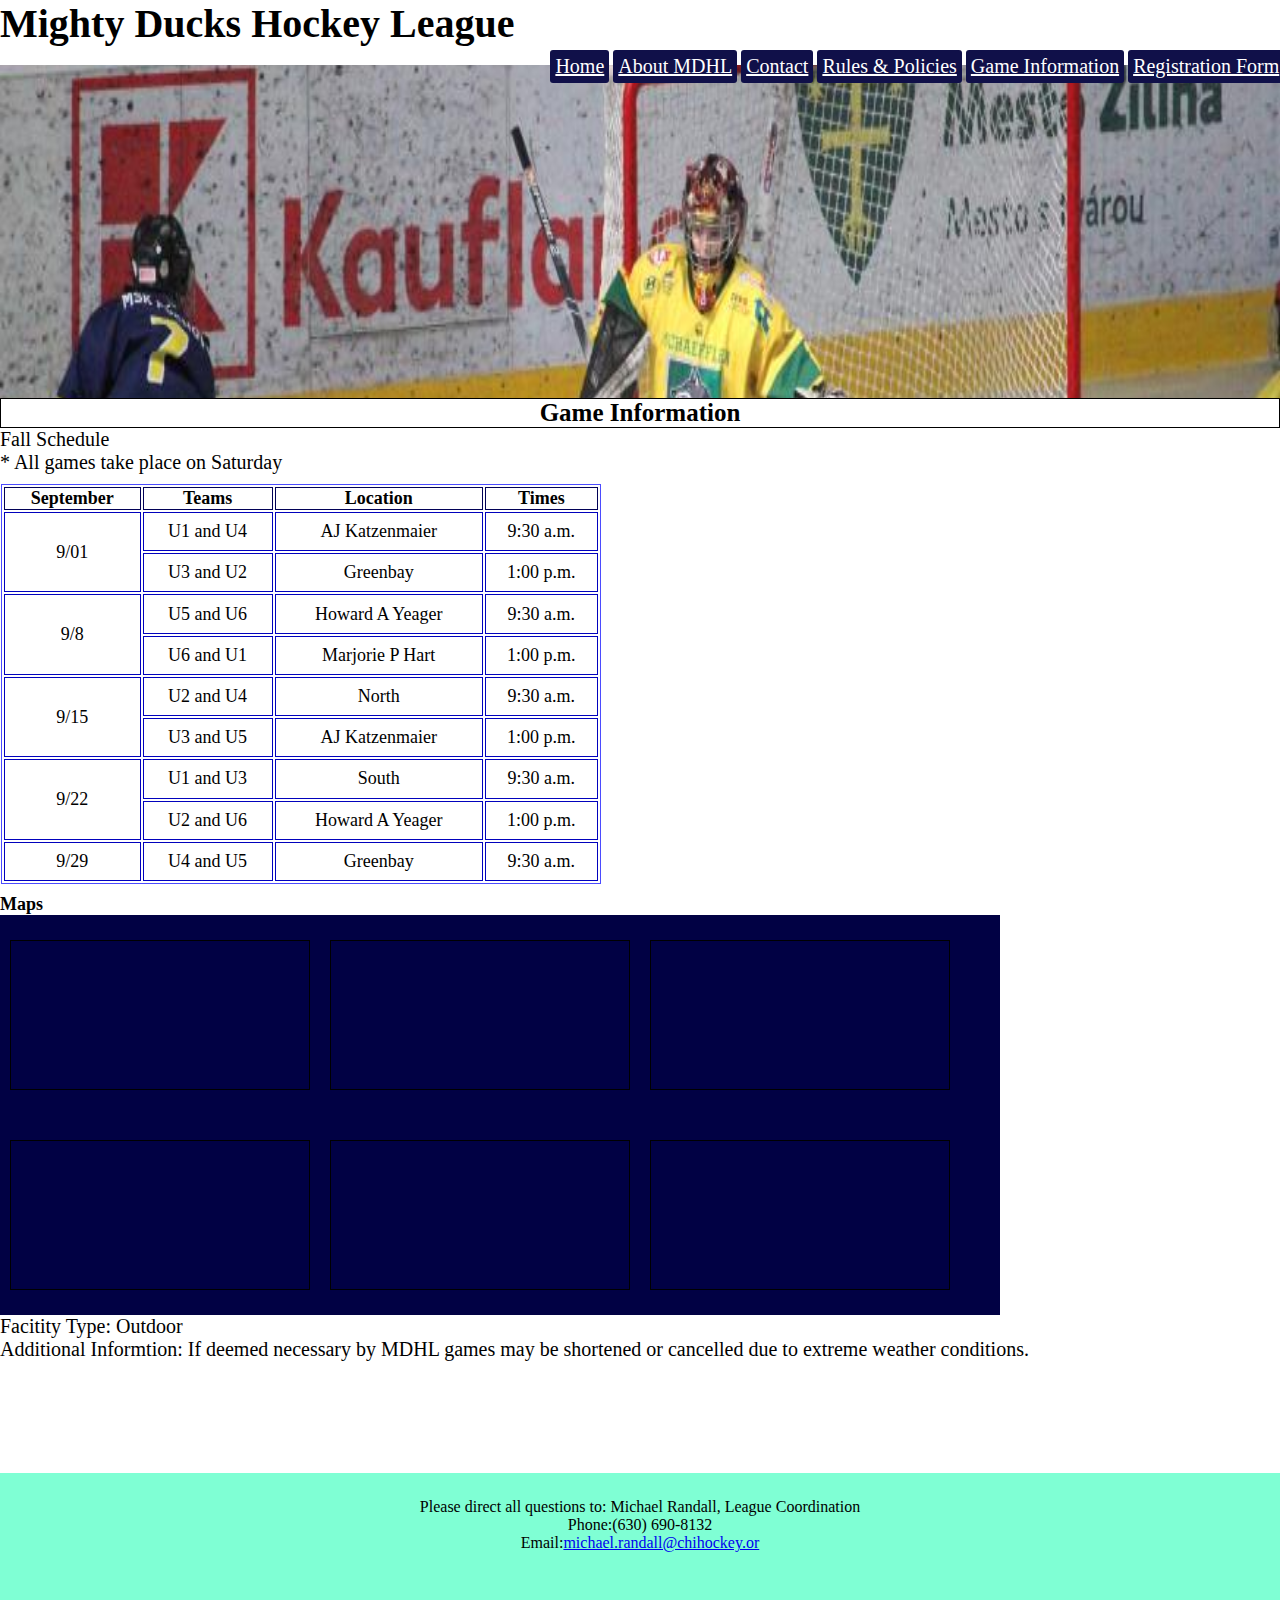
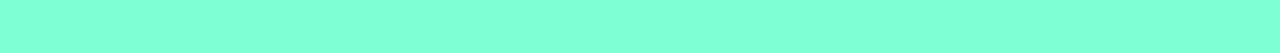
<file: game_info.html>
<!DOCTYPE html>
<html lang="en">
<head>
    <meta charset="UTF-8">
    <meta http-equiv="X-UA-Compatible" content="IE=edge">
    <meta name="viewport" content="width=device-width, initial-scale=1.0">
    <title>Game Information</title>
    <link rel="shortcut icon" href="./assets/imagenes/logo_mighty_ducks-01.png" type="image/x-icon">
    <link rel="stylesheet" href="./assets/estilos/style.css">

</head>
<body>
     
    
    <header>
       
        <h1>Mighty Ducks Hockey League</h1>
        <br>
        


    </header>

    <nav>
        <a href="./index.html">  Home  </a>
        <a href="./about.html">  About MDHL  </a>
        <a href="./contact.html">  Contact  </a>
        <a href="./rules.html">  Rules & Policies  </a>
        <a href="#"> Game Information  </a>
        <a href="./registration.html">Registration Form</a>
      
    </nav>


    <main>
        <h2> Game Information</h2>

        <p>Fall Schedule</p>
        <p class="subrayado"> * All games take place on Saturday</p>

        <table>
            <thead>
                <tr>
                   <th>September</th>
                   <th>Teams</th>
                   <th>Location</th>
                   <th>Times</th>
                </tr>
            </thead>
            <tbody>
                <tr>
                    <td rowspan="2">9/01 </td>
                    <td >U1 and U4  </td>
                    <td> AJ Katzenmaier</td>
                    <td> 9:30 a.m.</td>

                  </tr>

                 <tr>
                    
                    <td > U3 and U2 </td>
                    <td> Greenbay</td>
                    <td> 1:00 p.m.</td>
                 </tr> 

                 <tr>
                    <td rowspan="2">9/8</td>
                    <td > U5 and U6 </td>
                    <td> Howard A Yeager</td>
                    <td> 9:30 a.m.</td>
                 </tr> 

                 <tr>
                    
                    <td > U6 and U1 </td>
                    <td> Marjorie P Hart</td>
                    <td> 1:00 p.m.</td>
                 </tr> 
            
                 <tr>
                    <td rowspan="2">9/15</td>
                    <td > U2 and U4 </td>
                    <td> North</td>
                    <td> 9:30 a.m.</td>
                 </tr> 

                 <tr>
                    
                    <td > U3 and U5 </td>
                    <td> AJ Katzenmaier</td>
                    <td> 1:00 p.m.</td>
                 </tr> 

                 <tr>
                    <td rowspan="2">9/22</td>
                    <td > U1 and U3 </td>
                    <td> South</td>
                    <td> 9:30 a.m.</td>
                 </tr> 

                 <tr>
                    
                    <td > U2 and U6 </td>
                    <td> Howard A Yeager</td>
                    <td> 1:00 p.m.</td>
                 </tr> 

                 <tr>
                    <td >9/29</td>
                    <td > U4 and U5 </td>
                    <td> Greenbay</td>
                    <td> 9:30 a.m.</td>
                 </tr> 

                
            
            

            </tbody>

        </table>
        
        <h4>Maps</h4>
        <div>
         
         <iframe class="maps" src="https://www.google.com/maps/embed?pb=!1m18!1m12!1m3!1d47196.487330641794!2d-87.89782352332836!3d42.325881145253064!2m3!1f0!2f0!3f0!3m2!1i1024!2i768!4f13.1!3m3!1m2!1s0x880f932fbc6ba7cd%3A0xcf2bbe275c6da815!2sAJ%20Katzenmaier%20Academy!5e0!3m2!1ses!2sar!4v1676555669485!5m2!1ses!2sar"></iframe>
         <iframe class="maps" src="https://www.google.com/maps/embed?pb=!1m18!1m12!1m3!1d755147.289534999!2d-88.42327483343533!3d42.325590209702554!2m3!1f0!2f0!3f0!3m2!1i1024!2i768!4f13.1!3m3!1m2!1s0x880fecd0628e1bb5%3A0x9a4d5f9aafd42e02!2sMarjorie%20P%20Hart%20School!5e0!3m2!1ses!2sar!4v1676556513784!5m2!1ses!2sar"></iframe>
         <iframe class="maps" src="https://www.google.com/maps/embed?pb=!1m14!1m8!1m3!1d91064.52877092795!2d-88.1951522!3d44.4994506!3m2!1i1024!2i768!4f13.1!3m3!1m2!1s0x8802fa54437d3b65%3A0xf63728c8a91e81ef!2sGreen%20Bay%20Gamblers%20Hockey!5e0!3m2!1sen!2sar!4v1676556774871!5m2!1sen!2sar"></iframe>
         <iframe class="maps" src="https://www.google.com/maps/embed?pb=!1m14!1m8!1m3!1d189620.38634699644!2d-87.9264981!3d42.0470714!3m2!1i1024!2i768!4f13.1!3m3!1m2!1s0x880fc6e58cafb32b%3A0xb352c3a8231a21dc!2sNorth%20Shore%20Ice%20Arena!5e0!3m2!1sen!2sar!4v1676556964178!5m2!1sen!2sar" ></iframe>
         <iframe class="maps" src="https://www.google.com/maps/embed?pb=!1m14!1m8!1m3!1d11801.080246623287!2d-87.8538811!3d42.3154383!3m2!1i1024!2i768!4f13.1!3m3!1m2!1s0x880feccac26b07c5%3A0x8b51fa5d6efe771a!2sHoward%20A.%20Yeager%20School%20(PREK-K)!5e0!3m2!1ses!2sar!4v1676557067205!5m2!1ses!2sar"  ></iframe>
         <iframe class="maps" src="https://www.google.com/maps/embed?pb=!1m14!1m8!1m3!1d190428.2888466331!2d-87.7804084!3d41.7756868!3m2!1i1024!2i768!4f13.1!3m3!1m2!1s0x880e24c3caa4dc99%3A0xc2d4aebd2c577cff!2sMorgan%20Park%20Sports%20Center!5e0!3m2!1sen!2sar!4v1676557147911!5m2!1sen!2sar" ></iframe>
         
      
        </div>
        

        <p>Facitity Type: Outdoor<p>
        <p>Additional Informtion: If deemed necessary by MDHL games may be shortened or cancelled due to extreme weather conditions.<p>
        </main>

        

        <footer>
            <p>Please direct all questions to: Michael Randall, League Coordination </p>
            <p>Phone:(630) 690-8132</p>
            <p>Email:<a href="mailto:michael.randall@chihockey.or">michael.randall@chihockey.or</a></p>
        </footer>

</body>
</html>
</file>
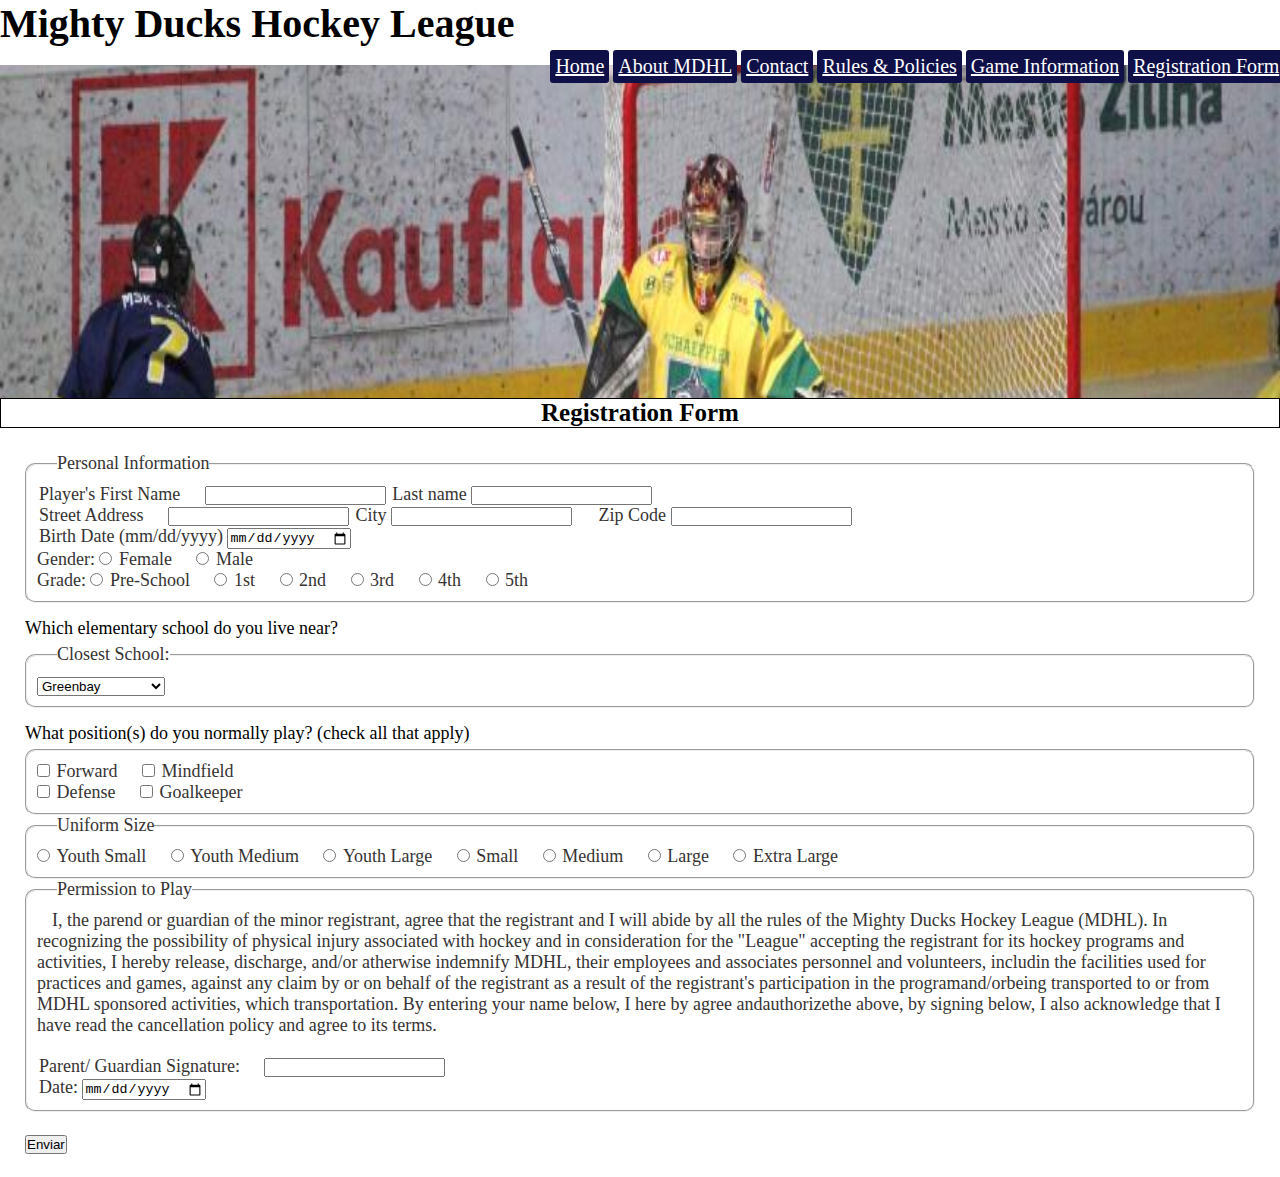
<file: registration.html>
<!DOCTYPE html>
<html lang="en">
<head>
    <meta charset="UTF-8">
    <meta http-equiv="X-UA-Compatible" content="IE=edge">
    <meta name="viewport" content="width=device-width, initial-scale=1.0">
    <title>Rules of Play & Policies</title>
    <link rel="shortcut icon" href="./assets/imagenes/logo_mighty_ducks-01.png" type="image/x-icon">
    <link rel="stylesheet" href="./assets/estilos/style.css">

</head>
<body>
     
    
    <header>
       
        <h1>Mighty Ducks Hockey League</h1>
        <br>
        


    </header>

    <nav>
        <a href="./index.html">  Home  </a>
        <a href="./about.html">  About MDHL  </a>
        <a href="./contact.html">  Contact  </a>
        <a href="./rules.html">  Rules & Policies  </a>
        <a href="./game_info.html"> Game Information  </a>
        <a href="#">Registration Form</a>
    </nav>

    <main>
        <h2> Registration Form</h2>
         
        <form action="./show_data.html" target= "_blank" method="get" >
            <fieldset>
                <legend>Personal Information</legend>

                    <label for="name">Player's First Name</label>
                    <input type="text" name="name" id="name">

                    <label>
                        Last name
                        <input type="text" name="last_name">                    
                    </label>
                    <br>
                    <label for="address">Street Address</label>
                    <input type="text" name="address" id="address">

                    <label>
                        City
                        <input type="text" name="city">
                    </label>

                    <label>
                        Zip Code
                        <input type="text" name="zip_code">
                    </label>
                    <br>
                    <label>
                        Birth Date (mm/dd/yyyy)
                        <input type="date" name="birthday">
                    </label>
                    <br>
                    
                        Gender:
                        <input type="radio" id="female" name="gender" value="F">
                        <label for="female">Female</label>
                       
                        <input type="radio" id="male" name="gender" value="M">
                        <label for="male">Male</label>  
                        
                    
                    <br>
                    
                        Grade:
                        <input type="radio" id="pre_school" name="grade" value="P_S">
                        <label for="pre_school">Pre-School</label>
                        <input type="radio" id="1st" name="grade" value="1">
                        <label for="1st">1st</label> 
                        <input type="radio" id="2nd" name="grade" value="2">
                        <label for="2nd">2nd</label>
                        <input type="radio" id="3rd" name="grade" value="3">
                        <label for="3rd">3rd</label>
                        <input type="radio" id="4th" name="grade" value="4">
                        <label for="4th">4th</label>
                        <input type="radio" id="5th" name="grade" value="5">
                        <label for="5th">5th</label>
                    
                    
            </fieldset>

            <p class="school">Which elementary school do you live near?</p>

            <fieldset>
                <legend>Closest School:</legend>
                <select name="school">
                    <option value="AJK"> AJ Katzenmaier</option>
                    <option value="MPH">Marjorie P Hart</option>
                    <option value="G" selected>Greenbay</option>
                    <option value="NE">North Elementary</option>
                    <option value="HAY">Howard a Yeager</option>
                    <option value="SE">South Elementary</option>

                </select>
                
            </fieldset>

            
             <p class="school" >What position(s) do you normally play? (check all that apply)</p>
            <fieldset>
                <input type="checkbox" name="forward" value="F" id="forward">
                <label for="forward">Forward</label>
                <input type="checkbox" name="midfield" value="M" id="midfield">
                <label for="midfield">Mindfield</label>
                <br>
                <input type="checkbox" name="defense" value="D" id="defense">
                <label for="defense">Defense</label>
                <input type="checkbox" name="goalkeeper" value="G" id="goalkeeper">
                <label for="goalkeeper">Goalkeeper</label>
            </fieldset>

            <fieldset>
                <legend>Uniform Size</legend>
                <input type="radio" id="ysmall" name="size" value="ysmall">
                <label for="ysmall">Youth Small</label>
                <input type="radio" id="ym" name="size" value="ym">
                <label for="ym">Youth Medium</label>
                <input type="radio" id="ylarge" name="size" value="ylarge">
                <label for="ylarge">Youth Large</label>
                <input type="radio" id="small" name="size" value="small">
                <label for="small">Small</label>
                <input type="radio" id="medium" name="size" value="medium">
                <label for="medium">Medium</label>
                <input type="radio" id="large" name="size" value="large">
                <label for="large">Large</label>
                <input type="radio" id="extra_large" name="size" value="extra_large">
                <label for="extra_large">Extra Large</label>

            </fieldset>

            <fieldset>
                <legend>Permission to Play</legend>
                <p id="paragraph"> I, the parend or guardian of the minor registrant, agree that the registrant and I will abide by all the
                     rules of the Mighty Ducks Hockey League (MDHL). In recognizing the possibility of physical injury
                    associated with hockey and in consideration for the "League" accepting the registrant for its 
                    hockey programs and activities, I hereby release, discharge, and/or atherwise indemnify MDHL,
                    their employees and associates personnel and volunteers, includin the facilities used for 
                    practices and games, against any claim by or on behalf of the registrant as a result of the 
                    registrant's participation in the programand/orbeing transported to or from MDHL sponsored 
                    activities, which transportation. 
                    By entering your name below, I here by agree andauthorizethe above, by signing below, I also 
                    acknowledge that I have read the cancellation policy and agree to its terms.
                    </p>
                <label for="permission">Parent/ Guardian Signature:</label>
                <input type="text" name="permission" id="permission">
                <br>
                    <label>Date:
                        <input type="date" name="date">
                    </label>
            </fieldset>

             <br>
            <input type="submit" value="Enviar">
        </form>

    </main>

</body>
</html>
</file>
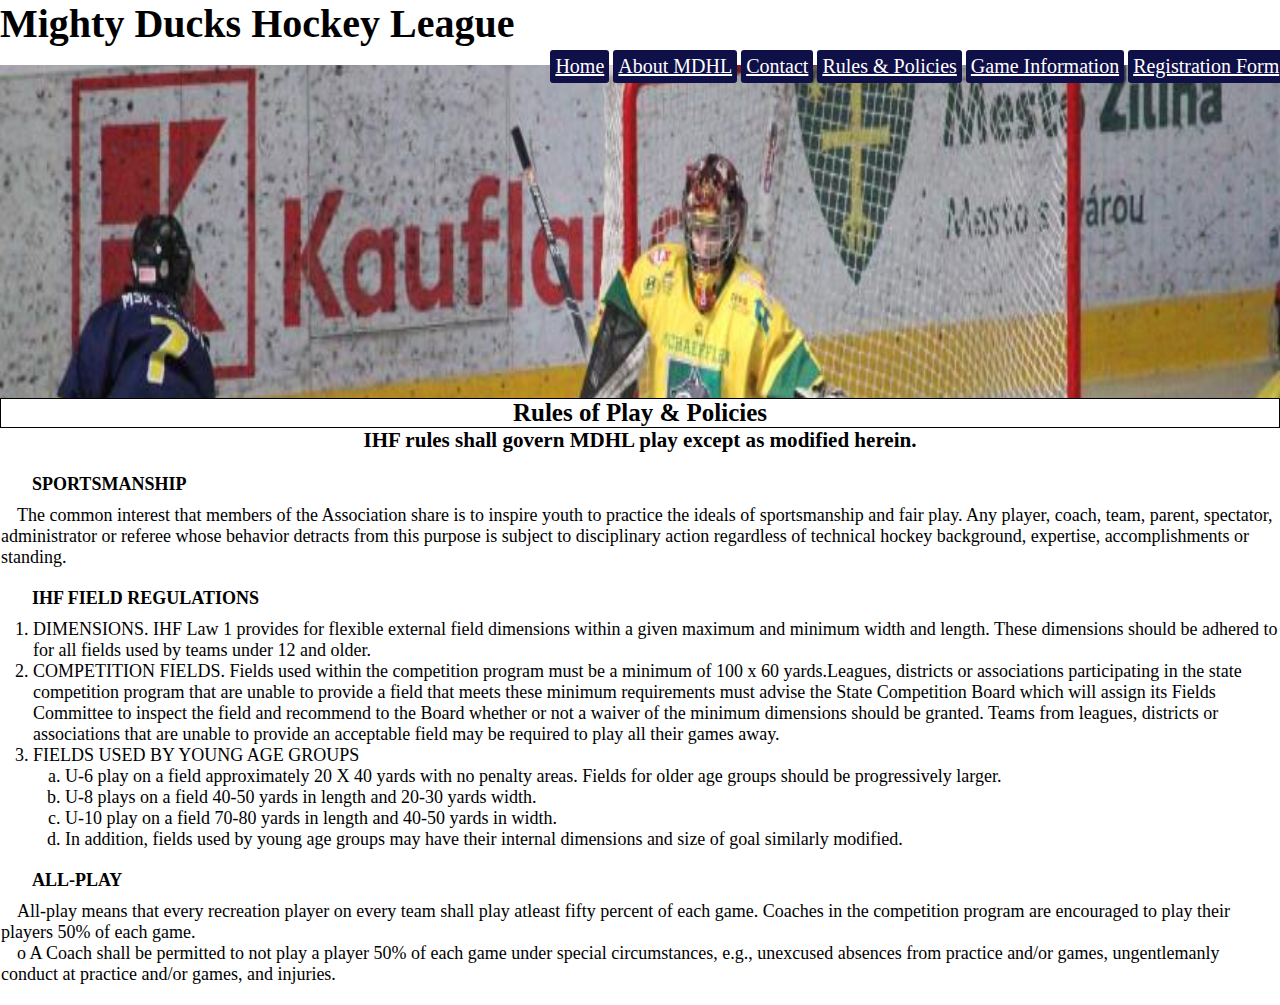
<file: rules.html>
<!DOCTYPE html>
<html lang="en">
<head>
    <meta charset="UTF-8">
    <meta http-equiv="X-UA-Compatible" content="IE=edge">
    <meta name="viewport" content="width=device-width, initial-scale=1.0">
    <title>Rules of Play & Policies</title>
    <link rel="shortcut icon" href="./assets/imagenes/logo_mighty_ducks-01.png" type="image/x-icon">
    <link rel="stylesheet" href="./assets/estilos/style.css">

</head>
<body>
     
    
    <header>
       
        <h1>Mighty Ducks Hockey League</h1>
        <br>
        


    </header>

    <nav>
        <a href="./index.html">  Home  </a>
        <a href="./about.html">  About MDHL  </a>
        <a href="./contact.html">  Contact  </a>
        <a href="#">  Rules & Policies  </a>
        <a href="./game_info.html"> Game Information  </a>
        <a href="./registration.html">Registration Form</a>
    </nav>

    <main>
        <h2> Rules of Play & Policies</h2>

        <h3>IHF rules shall govern MDHL play except as modified herein.</h3>
        <br>
        <dl>
            <dt>SPORTSMANSHIP</dt>
               <dd class="sangria">The common interest that members of the Association share is to inspire youth to practice the ideals of sportsmanship and fair play. Any player, coach, team, parent, spectator, administrator or referee whose behavior detracts from this purpose is subject to disciplinary action regardless of technical hockey background, expertise, accomplishments or standing.</dd>
        
            <dt>IHF FIELD REGULATIONS</dt>
                <dd>
                    <ol>
                        <li> DIMENSIONS. IHF Law 1 provides for flexible external field dimensions within a given maximum and minimum width and length. These dimensions should be adhered to for all fields used by teams under 12 and older. </li>
                        <li> COMPETITION FIELDS. Fields used within the competition program must be a minimum of 100 x 60 yards.Leagues, districts or associations participating in the state competition program that are unable to provide a field that meets these minimum requirements must advise the State Competition Board which will assign its Fields Committee to inspect the field and recommend to the Board whether or not a waiver of the minimum dimensions should be granted. Teams from leagues, districts or associations that are unable to provide an acceptable field may be required to play all their games away.</li>
                        <li> FIELDS USED BY YOUNG AGE GROUPS 
                            <ol>
                                <li class="abcd"> U-6 play on a field approximately 20 X 40 yards with no penalty areas. Fields for older age groups should be progressively larger. </li>
                                <li class="abcd"> U-8 plays on a field 40-50 yards in length and 20-30 yards width.</li>
                                <li class="abcd"> U-10 play on a field 70-80 yards in length and 40-50 yards in width.</li>
                                <li class="abcd"> In addition, fields used by young age groups may have their internal dimensions and size of goal similarly modified. </li>
                            </ol>
                                

                        </li>

                    </ol>
                </dd>

             <dt>ALL-PLAY</dt> 
                <dd class="sangria"> All-play means that every recreation player on every team shall play atleast fifty percent of each game. Coaches in the competition program are encouraged to play their players 50% of each game.
                    <ul>
                        <li> o A Coach shall be permitted to not play a player 50% of each game under special circumstances, e.g., unexcused absences from practice and/or games, ungentlemanly conduct at practice and/or games, and injuries.
                        </li>
                    </ul>   
                </dd>  
        </dl>
    
    </main>
         
</body>
</html>
</file>
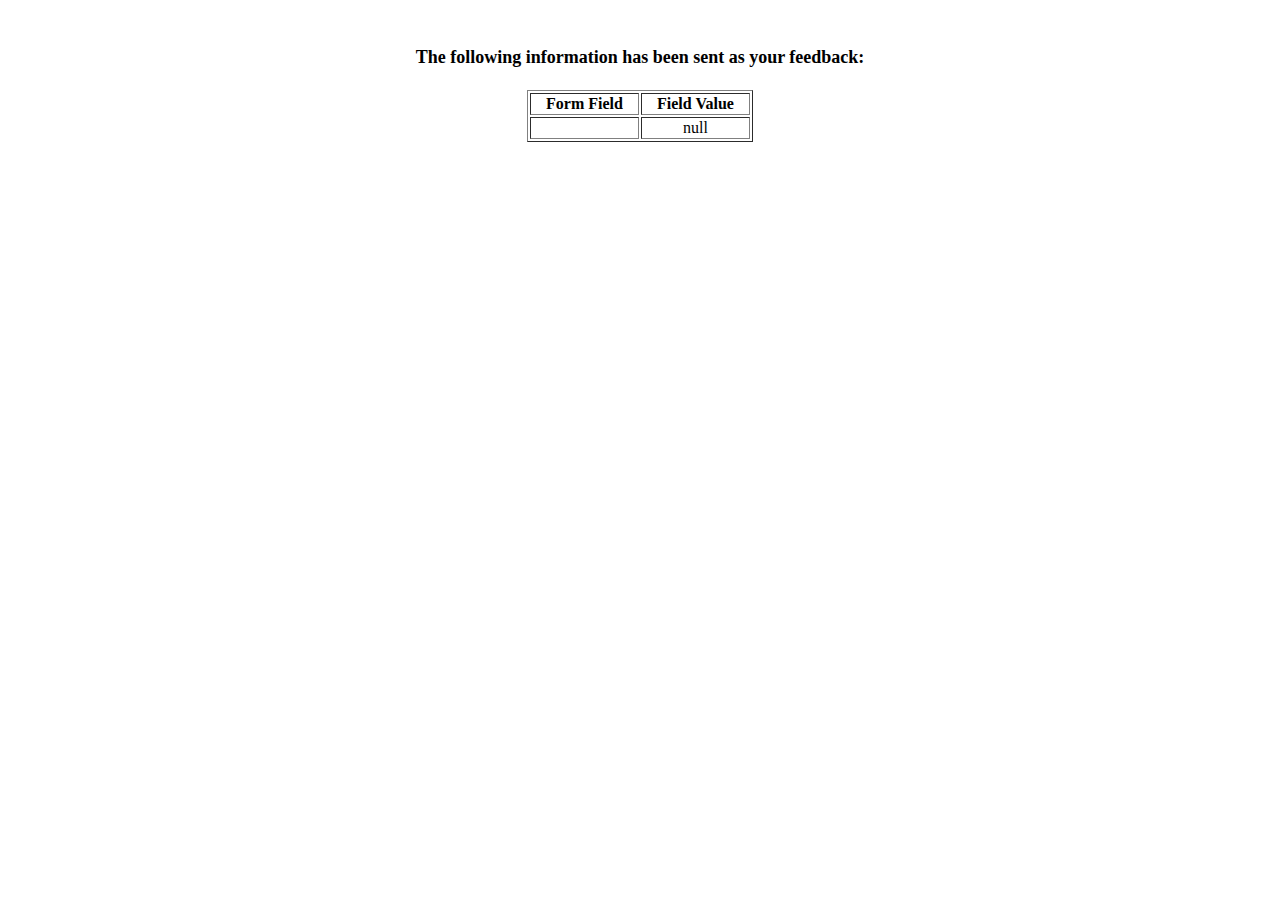
<file: show_data.html>
<html>
<head>
<title>Feedback Sent</title>
</head>
<body>
<p align=center>&nbsp;</p>
<h1 align=center><font size="+1">The following information has been sent as your
  feedback:</font></h1>

<table border="1" align=center width="226">
  <tr>
    <th align="center">Form Field</th>
    <th align="center">Field Value</th>
  </tr>

<script language="javascript">
var args = location.search.substr(1).split('&');
for (var i = 0; i < args.length; ++i) {
  var parts = args[i].split('=');
  if (parts != null) {
    var field = parts[0];
    var value = parts[1];
    if (value == null) {
      value = "null"
    }
    else {
      value = '"' + unescape(value.replace(/\+/g, ' ')) + '"';
    }

    document.writeln('<tr><td align="center">' + field + '</td>');
    document.writeln('<td align="center">' + value + '</td></tr>');
  }
}
</script>

<noscript>
<tr><td>
<p>You need to turn on Javascript in your browser.</p>

<p>In Microsoft Internet Explorer 4 or greater:</p>
<ul>
<li>From the "Tools" menu (in IE 4, it's the "View" menu), select "Internet Options".</li>
<li>Click on the "Security" tab.</li>
<li>Click on the "Custom Level" button. (In IE 4, select "Custom"
and then click on "Settings...".)</li>
<li>Under "Active scripting" make sure "Enable" is selected.</li>
</ul>

<p>In Netscape version 4 or greater:</p>
<ul>
<li>From the <b>Edit</b> menu, select <b>Preferences</b>.</li>
<li>In the <b>Category</b> list on the left, click on the word "Advanced".</li>
<li>In the panel on the right, make sure "Enable JavaScript" is checked.</li>
<li>Click the <b>OK</b> button.</li>
</ul>

</td></tr>
</noscript>

</table>
</body>
</html>
</file>
<file: assets/estilos/style.css>
*{
    padding: 0;
    margin: 0;
    box-sizing: border-box;
}



header>h1{
    font-size: 40px;
    
    }

nav {
    
    display:block;
    height: 37vh;
    /*width:100vw;*/
    background: url(../imagenes/design2_image1.jpg) left no-repeat ;
    background-attachment:fixed ;
    background-size: 100% 100%;
}
a:hover {
    background-color: rgb(16, 16, 139);

}
nav > a{
    font-size: 20px;
    position: relative;
    top: -15px;
    left: 43vw;
    display:inline-block;
    background-color: rgb(16, 16, 73);
    color:white;
    border-radius: 3px;
    padding:5px;
    
    
    
}


/*
img.fondo {

    width: auto;
    height:30vh;

    inline-size: 1000px; 
}*/

main h2 {
    /*width: 870px;*/
    font-size: 25px;
    border: 1px solid black;
    margin-top: 0 ;
    text-align: center;
}

main>img{

    
    display:flex;

}

section{
    
    position: relative;
    top: -230px;
    left: 200px;
    width:1000px;
    
    font-size: 20px;
}

#contacto{
    
    position:absolute;
    top: 480px;
    left:200px;
    font-size: 20px;
}

main h3{
    text-align: center;
}
/* Estilos hoja rules.html*/
main{
    font-size: large;
}

dt{
   margin-left: 2rem;
   font-weight: bold;
}


dd{ 
    margin: 10px  1px 20px 1px; 
}

.sangria{
    text-indent: 1rem;
}

ol{
    margin-left: 2rem;
}

.abcd{
   
    list-style: lower-latin;
}

/* Estilos hoja game_info.html*/

main>p{
    font-size: 20px;
}



table{
   /* background-color: rgb(208, 216, 213);*/
    height: 400px;
    width: 600px;
    border: 1px solid rgba(0, 0, 255, 0.705);
    margin: 10px 1px;
    text-align: center;
    
}

thead th{
    border: 1px solid rgb(1, 1, 87);
}

tbody td{
    border: 1px solid rgb(2, 2, 189);
}


div{
    background-color:rgb(1, 1, 68);
    display:flex;
    height:400px;
    width: 1000px;
    flex-wrap: wrap;
    align-items: center;
}

.maps{
    height: 150px;
    width: 300px;
    border: 1px solid black;
    justify-content: center;
    margin: 10px;
    
   
}


footer{
    height: 20vh;
    margin-top:7rem;
    background-color: aquamarine;
    text-align : center;
    padding-top: 25px;
    
}


/*Estilos pagina formulario*/

form{
    margin: 25px;

}

fieldset{

    
    padding: 10px;
    border-radius: 10px;
    color: rgb(54, 51, 51);
}

legend{
    font-size: 18px;
    margin-left: 20px;
}

label{
    
    margin:5px 20px 5px 2px;
    
}




.school{
    margin-top: 15px;
    margin-bottom: 5px;
    
}

#paragraph{
    margin-bottom: 20px;
    text-indent: 15px;

}
</file>
